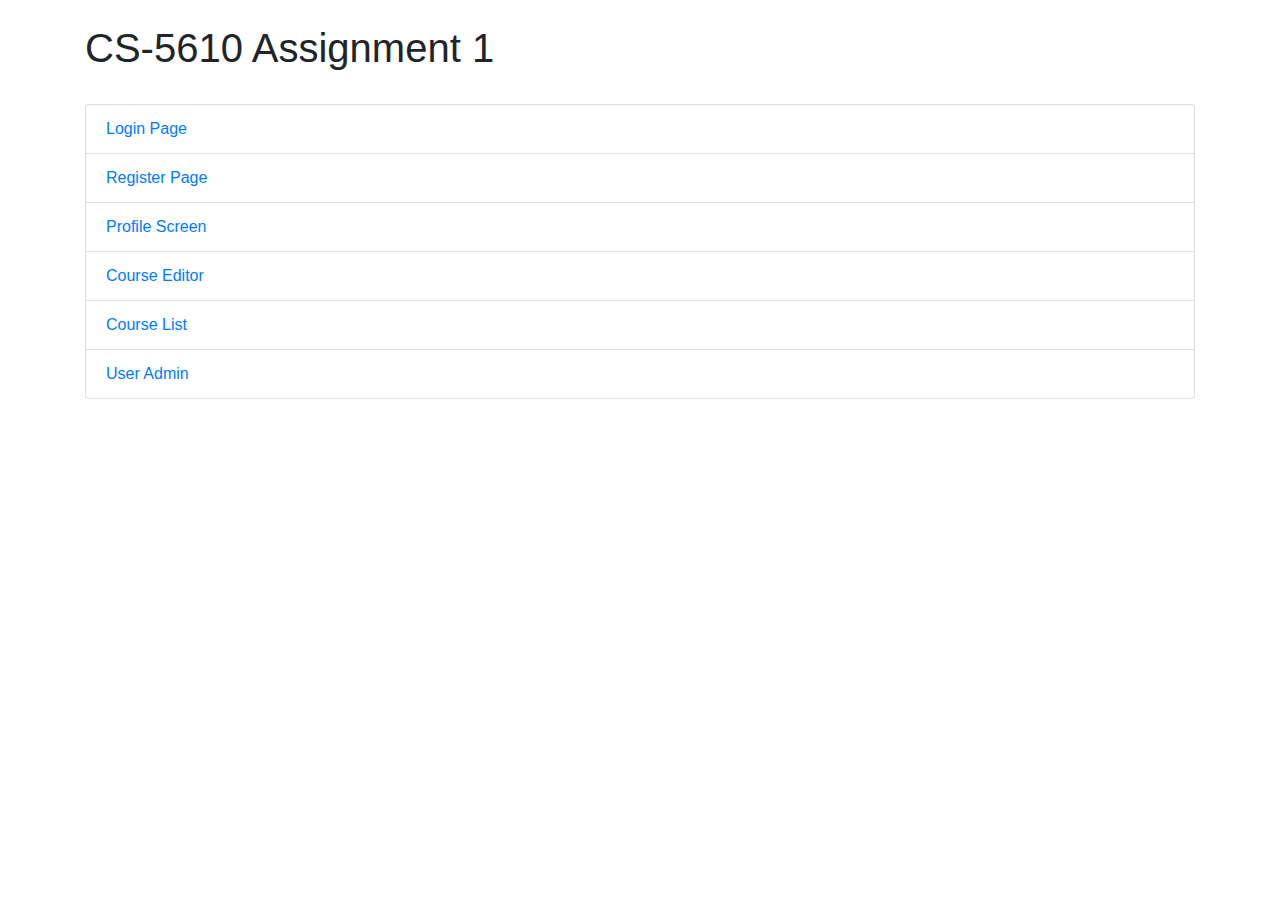
<file: src/main/webapp/index.html>
<!DOCTYPE html>
<html lang="en">
<head>
  <link rel="stylesheet" href="https://stackpath.bootstrapcdn.com/bootstrap/4.5.2/css/bootstrap.min.css">
  <meta charset="UTF-8">
  <title>WebDev</title>
</head>
<body>

  <div class="container">
    <br/>
    <h1>
      CS-5610 Assignment 1
    </h1>
    <br/>

    <ul class="list-group">
      <li class="list-group-item">
        <a href="login/login.template.client.html">
          Login Page
        </a>
      </li>
      <li class="list-group-item">
        <a href="register/register.template.client.html">
          Register Page
        </a>
      </li>
      <li class="list-group-item">
        <a href="profile/profile.template.client.html">
          Profile Screen
        </a>
      </li>
      <li class="list-group-item">
        <a href="editor/editor.template.client.html">
          Course Editor
        </a>
      </li>
      <li class="list-group-item">
        <a href="courselist/courselist.template.client.html">
          Course List
        </a>
      </li>
      <li class="list-group-item">
        <a href="user-admin/user-admin.template.client.html">
          User Admin
        </a>
      </li>
    </ul>
  </div>

</body>
</html>
</file>
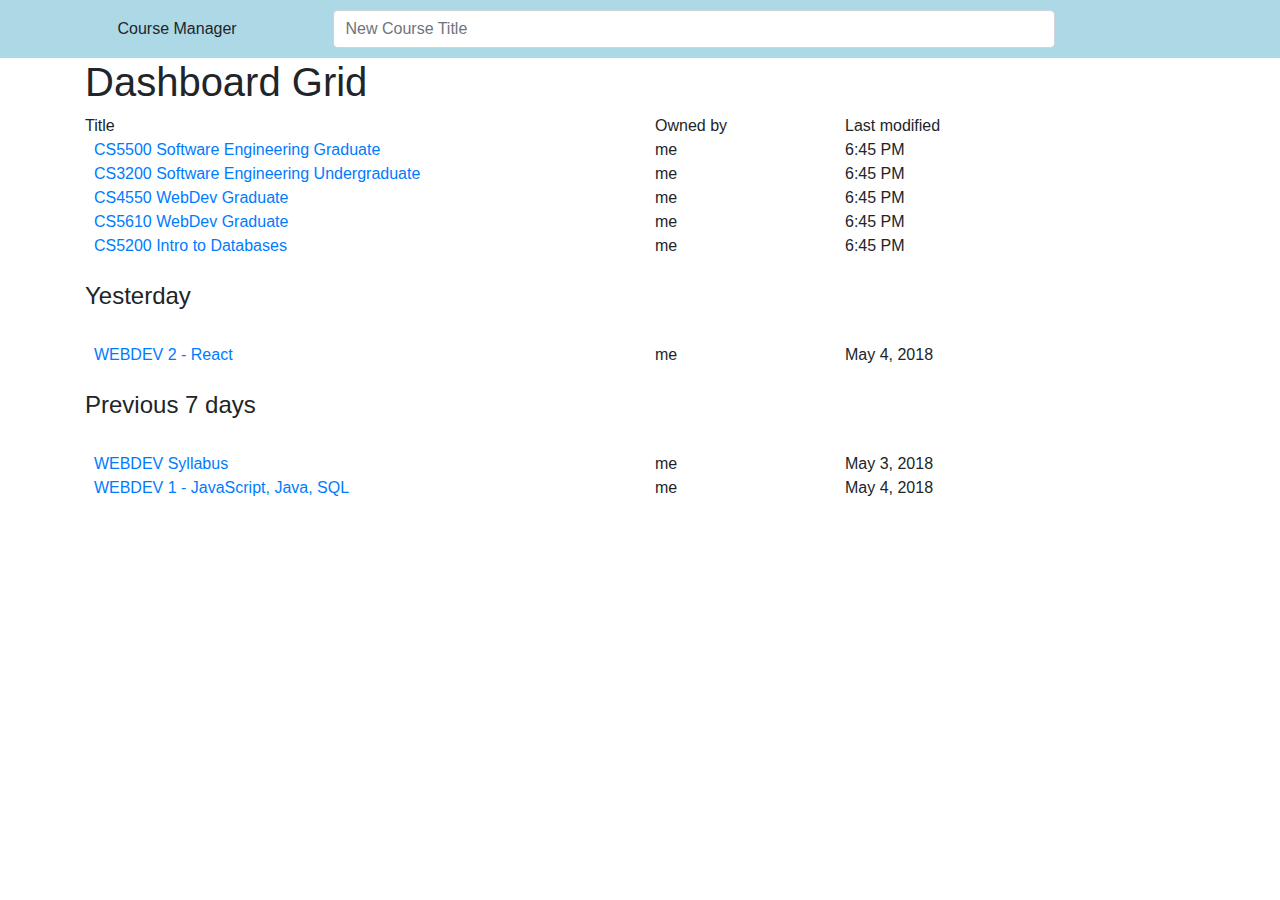
<file: src/main/webapp/dashboard/dashboard-grid.template.client.html>
<!DOCTYPE html>
<html lang="en">
<head>
  <link rel="stylesheet" href="https://stackpath.bootstrapcdn.com/bootstrap/4.5.2/css/bootstrap.min.css">
  <link rel="stylesheet" href="https://pro.fontawesome.com/releases/v5.10.0/css/all.css" integrity="sha384-AYmEC3Yw5cVb3ZcuHtOA93w35dYTsvhLPVnYs9eStHfGJvOvKxVfELGroGkvsg+p" crossorigin="anonymous"/>
  <link rel="stylesheet" href="../styles.css">
  <meta charset="UTF-8">
  <title>Dashboard</title>
</head>
<body>

<div class="wbdv-sticky-nav-bar">
  <div class="row align-items-center">
    <div class="col-1">
      <i class="fas fa-bars fa-2x"></i>
    </div>
    <div class="col-2 d-none d-md-block">Course Manager</div>
    <div class="col-7">
      <input class="form-control" placeholder="New Course Title">
    </div>
    <div class="col-1">
      <i class="fas fa-plus-square fa-2x"></i>
    </div>
  </div>
</div>

<div class="container">
  <h1>
    Dashboard Grid
  </h1>

  <div class="row">
    <div class="col-6">Title</div>
    <div class="col-2 d-none d-sm-block">Owned by</div>
    <div class="col-3 d-none d-md-block">Last modified</div>
    <div class="col-1"></div>
  </div>

  <div class="row">
    <div class="col-6">
      <a href="../editor/editor.template.client.html">
        <i class="fas fa-file">&nbsp;</i>
        CS5500 Software Engineering Graduate
      </a>
    </div>
    <div class="col-2 d-none d-sm-block">me</div>
    <div class="col-3 d-none d-md-block">6:45 PM</div>
    <div class="col-1"><i class="fas fa-times"></i></div>
  </div>
  <div class="row">
    <div class="col-6">
      <a href="../editor/editor.template.client.html">
        <i class="fas fa-file">&nbsp;</i>
        CS3200 Software Engineering Undergraduate
      </a>
    </div>
    <div class="col-2 d-none d-sm-block">me</div>
    <div class="col-3 d-none d-md-block">6:45 PM</div>
    <div class="col-1"><i class="fas fa-times"></i></div>
  </div>
  <div class="row">
    <div class="col-6">
      <a href="../editor/editor.template.client.html">
        <i class="fas fa-file">&nbsp;</i>
        CS4550 WebDev Graduate
      </a>
    </div>
    <div class="col-2 d-none d-sm-block">me</div>
    <div class="col-3 d-none d-md-block">6:45 PM</div>
    <div class="col-1"><i class="fas fa-times"></i></div>
  </div>
  <div class="row">
    <div class="col-6">
      <a href="../editor/editor.template.client.html">
        <i class="fas fa-file">&nbsp;</i>
        CS5610 WebDev Graduate
      </a>
    </div>
    <div class="col-2 d-none d-sm-block">me</div>
    <div class="col-3 d-none d-md-block">6:45 PM</div>
    <div class="col-1"><i class="fas fa-times"></i></div>
  </div>
  <div class="row">
    <div class="col-6">
      <a href="../editor/editor.template.client.html">
        <i class="fas fa-file">&nbsp;</i>
        CS5200 Intro to Databases
      </a>
    </div>
    <div class="col-2 d-none d-sm-block">me</div>
    <div class="col-3 d-none d-md-block">6:45 PM</div>
    <div class="col-1"><i class="fas fa-times"></i></div>
  </div>

  <div>
    <br/>
    <h4>Yesterday</h4>
    <br/>
  </div>

  <div class="row">
    <div class="col-6">
      <a href="../editor/editor.template.client.html">
        <i class="fas fa-file">&nbsp;</i>
        WEBDEV 2 - React
        &nbsp;
        <i class="fas fa-user-friends"></i>
      </a>
    </div>
    <div class="col-2 d-none d-sm-block">me</div>
    <div class="col-3 d-none d-md-block">May 4, 2018</div>
    <div class="col-1"><i class="fas fa-times"></i></div>
  </div>

  <div>
    <br/>
    <h4>Previous 7 days</h4>
    <br/>
  </div>

  <div class="row">
    <div class="col-6">
      <a href="../editor/editor.template.client.html">
        <i class="fas fa-file">&nbsp;</i>
        WEBDEV Syllabus
        &nbsp;
        <i class="fas fa-user-friends"></i>
      </a>
    </div>
    <div class="col-2 d-none d-sm-block">me</div>
    <div class="col-3 d-none d-md-block">May 3, 2018</div>
    <div class="col-1"><i class="fas fa-times"></i></div>
  </div>

  <div class="row">
    <div class="col-6">
      <a href="../editor/editor.template.client.html">
        <i class="fas fa-file">&nbsp;</i>
        WEBDEV 1 - JavaScript, Java, SQL
        &nbsp;
        <i class="fas fa-user-friends"></i>
      </a>
    </div>
    <div class="col-2 d-none d-sm-block">me</div>
    <div class="col-3 d-none d-md-block">May 4, 2018</div>
    <div class="col-1"><i class="fas fa-times"></i></div>
  </div>

  <div class="float-right"><i class="fas fa-plus-square fa-2x"></i></div>

</div>
</body>
</html>
</file>
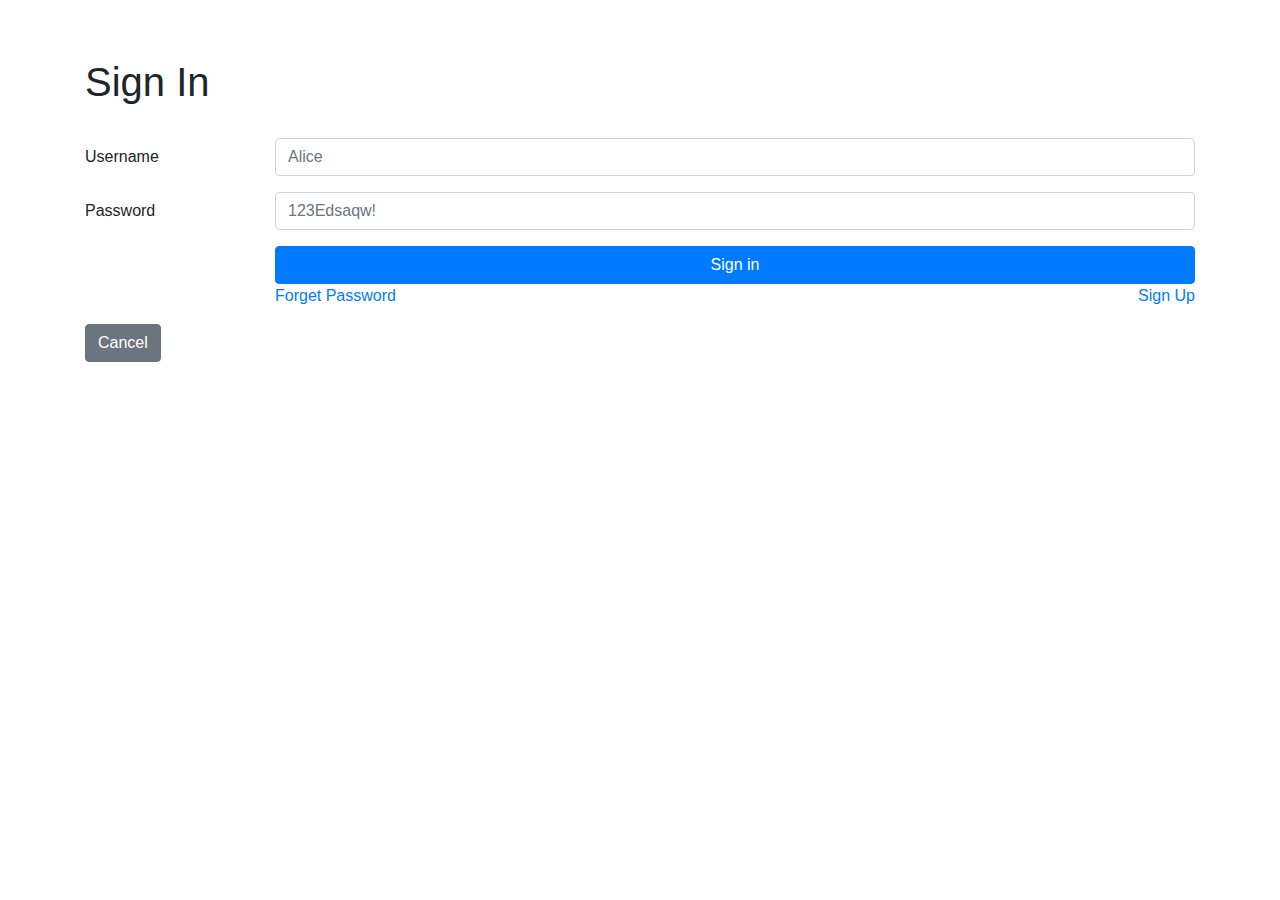
<file: src/main/webapp/login/login.template.client.html>
<!DOCTYPE html>
<html lang="en">
<head>
  <link rel="stylesheet" href="https://stackpath.bootstrapcdn.com/bootstrap/4.5.2/css/bootstrap.min.css">
  <link rel="stylesheet" href="https://pro.fontawesome.com/releases/v5.10.0/css/all.css" integrity="sha384-AYmEC3Yw5cVb3ZcuHtOA93w35dYTsvhLPVnYs9eStHfGJvOvKxVfELGroGkvsg+p" crossorigin="anonymous"/>
  <link rel="stylesheet" href="../styles.css">
  <link rel="stylesheet" href="./login.style.client.css"/>
  <meta charset="UTF-8">
  <title>Login</title>
</head>
<body>

<div class="container">

  <h1>Sign In</h1>

  <br/>

  <form>
    <div class="mb-3 row">
      <label for="username" class="col-sm-2 col-form-label">Username</label>
      <div class="col-sm-10">
        <input type="text" class="form-control" id="username" placeholder="Alice">
      </div>
    </div>

    <div class="mb-3 row">
      <label for="inputPassword" class="col-sm-2 col-form-label">Password</label>
      <div class="col-sm-10">
        <input type="password" class="form-control" id="inputPassword" placeholder="123Edsaqw!">
      </div>
    </div>

    <div class="mb-3 row">
      <label class="col-sm-2"></label>
      <div class="col-sm-10">
        <a class="btn btn-primary btn-block"
           href="../profile/profile.template.client.html"
           role="button">
          Sign in
        </a>
        <div>
          <a href="">
            Forget Password
          </a>
          <a href="../register/register.template.client.html" class="float-right">
            Sign Up
          </a>
        </div>
      </div>
    </div>

    <a class="btn btn-secondary"
       href="../index.html"
       role="button">
      Cancel
    </a>

  </form>
</div>
</body>
</html>
</file>
<file: src/main/webapp/styles.css>
.wbdv-sticky-nav-bar {
  background-color: lightblue;
  padding: 10px;
  position: fixed;
  width: 100%;
  z-index: 1;
}

.container {
  padding-top: 58px;
}
</file>
<file: src/main/webapp/login/login.style.client.css>
.wbdv-deco {
  margin: 5px;
}
</file>
